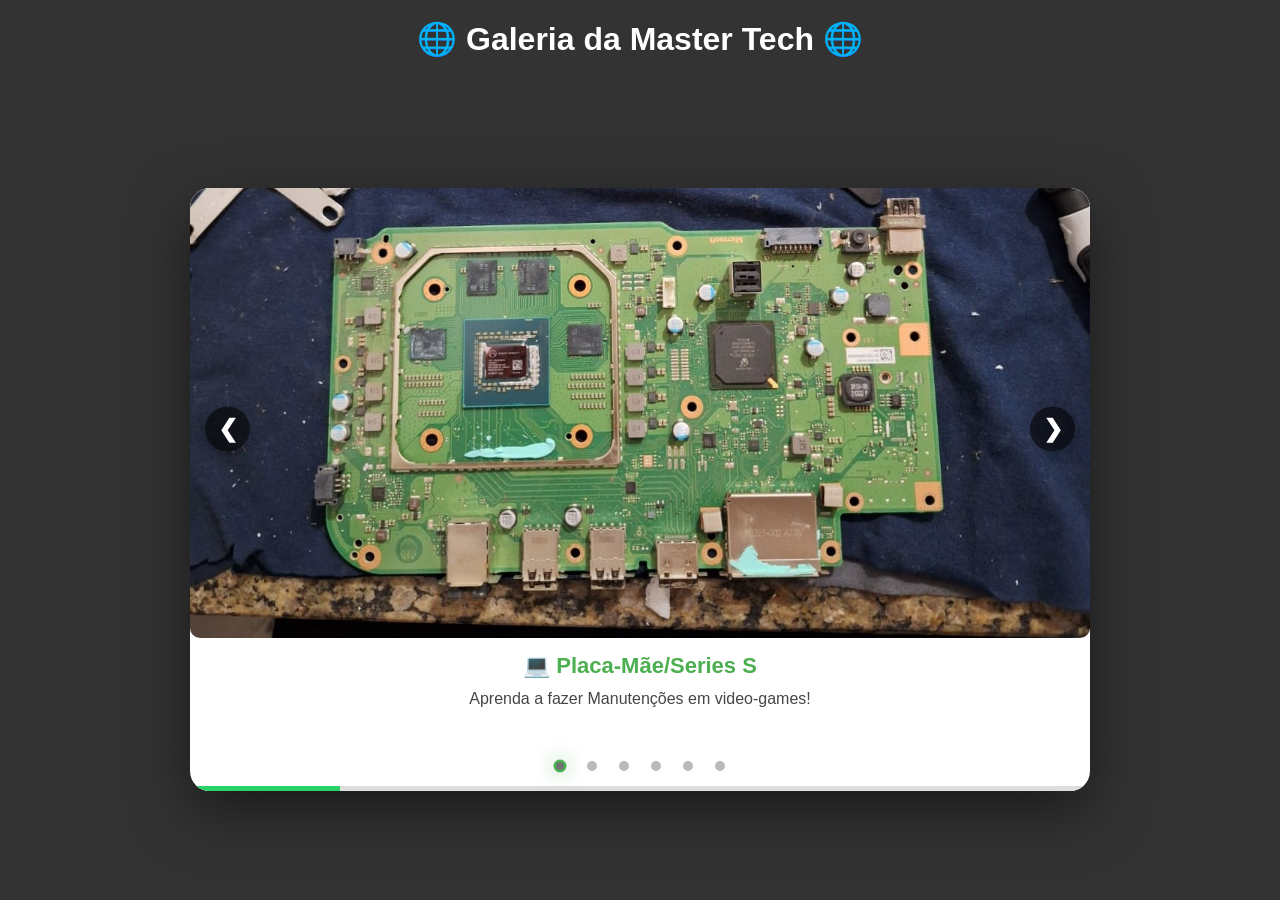
<file: index.html>
<!DOCTYPE html>
<html lang="pt-BR">
<head>
    <meta charset="UTF-8">
    <meta name="viewport" content="width=device-width, initial-scale=1.0">
    <title>Master Tech - TI</title>

    <link rel="stylesheet" href="hard.css">

    <style>
        /* Estilo do corpo */
        body {
            font-family: Arial, sans-serif;
            margin: 0;
            padding: 0;
            background: #f4f4f4;
            background-color: #333;
        }

        h1 {
            text-align: center;
            margin: 20px;
            color: #ffffff;
        }

        /* Wrapper do carrossel */
        .carousel-wrapper {
            position: relative;
            max-width: 900px;
            margin: auto;
            overflow: hidden;
        }

        /* Track do carrossel */
        .carousel-track {
            display: flex;
            transition: transform 0.5s ease-in-out;
        }

        /* Slides do carrossel */
        .carousel-slide {
            min-width: 100%;
            box-sizing: border-box;
            position: relative;
        }

        .carousel-slide img {
            width: 100%;
            display: block;
            border-radius: 10px;
        }

        /* Legenda do slide */
        .carousel-caption {
            position: absolute;
            bottom: 20px;
            left: 20px;
            background: rgba(0, 0, 0, 0.5);
            color: #fff;
            padding: 10px 20px;
            border-radius: 5px;
        }

        /* Botões de navegação */
        .carousel-btn {
            position: absolute;
            top: 50%;
            transform: translateY(-50%);
            width: 45px;
            height: 45px;
            border: none;
            border-radius: 50%;
            background: rgba(0,0,0,0.6);
            color: white;
            font-size: 24px;
            font-weight: bold;
            cursor: pointer;
            z-index: 1000;
            transition: 0.3s;
        }

        .carousel-btn:hover {
            background: rgba(0,0,0,0.9);
        }

        .prev {
            left: 15px;
        }

        .next {
            right: 15px;
        }

        /* Indicadores */
        .carousel-indicators {
            text-align: center;
            margin-top: 15px;
        }

        .carousel-dot {
            display: inline-block;
            width: 10px;
            height: 10px;
            margin: 5px;
            background: #bbb;
            border-radius: 50%;
            cursor: pointer;
            transition: background 0.3s;
        }

        .carousel-dot.active {
            background: #717171;
        }

        /* Barra de progresso */
        .carousel-progress-container {
            position: absolute;
            bottom: 0;
            left: 0;
            width: 100%;
            height: 5px;
            background: #ddd;
        }

        .carousel-progress {
            width: 0%;
            height: 100%;
            background: #25D366;
        }

        .carousel-slide {
    min-width: 100%;
    box-sizing: border-box;
    background: #fff;
    border-radius: 10px;
    overflow: hidden;
}

.carousel-slide img {
    width: 100%;
    display: block;
}

.carousel-caption {
    position: static;
    background: #fff;
    color: #333;
    text-align: center;
    padding: 15px;
}

.carousel-caption h3 {
    margin: 0 0 8px 0;
    font-size: 22px;
}

.carousel-caption p {
    margin: 0;
    font-size: 16px;
}

.carousel-btn {
    position: absolute;
    top: 40%;
    transform: translateY(-50%);
    width: 45px;
    height: 45px;
    border: none;
    border-radius: 50%;
    background: rgba(0,0,0,0.6);
    color: white;
    font-size: 24px;
    font-weight: bold;
    cursor: pointer;
    z-index: 1000;
}

.carousel-btn:hover {
    background: rgba(0,0,0,0.9);
}

.prev {
    left: 15px;
}

.next {
    right: 15px;
}
    </style>

</head>
<body>

    <h1>🌐 Galeria da Master Tech 🌐</h1>

    <div class="carousel-wrapper">
        <!-- Barra de progresso -->
        <div class="carousel-progress-container">
            <div class="carousel-progress" id="progress"></div>
        </div>
        
        <!-- Imagens do carrossel -->
        <div class="carousel-track" id="track">
            <div class="carousel-slide">
                <img src="WhatsApp Image 2026-06-16 at 21.04.23.jpeg" alt="Programação">
                <div class="carousel-caption">
                    <h3>💻 Placa-Mãe/Series S</h3>
                    <p>Aprenda a fazer Manutenções em video-games!</p>
                </div>
            </div>
            
            <div class="carousel-slide">
                <img src="WhatsApp Image 2026-06-16 at 21.05.45.jpeg" alt="Desenvolvimento Web">
                <div class="carousel-caption">
                    <h3>💻 Placa-Mãe/Notebook</h3>
                    <p>Aprenda a fazer Manutenções em notebooks.</p>

                    
                </div>
            </div>
            
            <div class="carousel-slide">
                <img src="murilin.jpeg" alt="Tecnologia">
                <div class="carousel-caption">
                    <h3>⚡ Soldagens</h3>
                    <p>Aprenda a fazer Soldagens em periféricos.</p>
                </div>
            </div>
            
            <div class="carousel-slide">
                <img src="WhatsApp Image 2026-06-16 at 21.05.46.jpeg" alt="Segurança">
                <div class="carousel-caption">
                    <h3>🌐 Manutenções em Video-games!</h3>
                    <p>Aprenda a fazer Manutenções em video-games!</p>
                </div>
            </div>
            
            <div class="carousel-slide">
                <img src="photo-1550751827-4bd374c3f58b.jfif" alt="Redes">
                <div class="carousel-caption">
                    <h3>⚡ Redes e Infraestrutura</h3>
                    <p>Configure e mantenha redes de computadores.</p>
                </div>
            </div>
            
            <div class="carousel-slide">
                <img src="photo-1531297484001-80022131f5a1.jfif" alt="IA">
                <div class="carousel-caption">
                    <h3>🤖 Inteligência Artificial</h3>
                    <p>Descubra o futuro da computação inteligente.</p>
                </div>
            </div>
        </div>
        
        <!-- Botões de navegação -->
        <button class="carousel-btn prev" id="prevBtn">❮</button>
        <button class="carousel-btn next" id="nextBtn">❯</button>
        
        <!-- Indicadores -->
        <div class="carousel-indicators" id="indicators"></div>
    </div>

    <script>
        // Elementos do DOM
        const track = document.getElementById('track');
        const slides = track.querySelectorAll('.carousel-slide');
        const prevBtn = document.getElementById('prevBtn');
        const nextBtn = document.getElementById('nextBtn');
        const indicators = document.getElementById('indicators');
        const progress = document.getElementById('progress');

        let currentIndex = 0;
        const totalSlides = slides.length;
        let autoPlayInterval;

        // Criar indicadores dinamicamente
        slides.forEach((_, index) => {
            const dot = document.createElement('div');
            dot.classList.add('carousel-dot');
            if (index === 0) dot.classList.add('active');
            dot.addEventListener('click', () => goToSlide(index));
            dot.addEventListener('mouseenter', () => pauseAutoPlay());
            dot.addEventListener('mouseleave', () => startAutoPlay());
            indicators.appendChild(dot);
        });

        const dots = indicators.querySelectorAll('.carousel-dot');

        // Função para ir para um slide específico
        function goToSlide(index) {
            currentIndex = index;
            updateCarousel();
        }

        // Atualizar o carrossel
        function updateCarousel() {
            // Mover o track
            track.style.transform = `translateX(-${currentIndex * 100}%)`;
            
            // Atualizar indicadores
            dots.forEach((dot, index) => {
                dot.classList.toggle('active', index === currentIndex);
            });

            // Atualizar barra de progresso
            const progressWidth = ((currentIndex + 1) / totalSlides) * 100;
            progress.style.width = `${progressWidth}%`;
        }

        // Próximo slide
        function nextSlide() {
            currentIndex = (currentIndex + 1) % totalSlides;
            updateCarousel();
        }

        // Slide anterior
        function prevSlide() {
            currentIndex = (currentIndex - 1 + totalSlides) % totalSlides;
            updateCarousel();
        }

        // Auto play
        function startAutoPlay() {
            autoPlayInterval = setInterval(nextSlide, 4000);
        }

        function pauseAutoPlay() {
            clearInterval(autoPlayInterval);
        }

        // Event listeners dos botões
        nextBtn.addEventListener('click', () => {
            nextSlide();
            pauseAutoPlay();
            startAutoPlay();
        });

        prevBtn.addEventListener('click', () => {
            prevSlide();
            pauseAutoPlay();
            startAutoPlay();
        });

        // Pausar ao passar o mouse
        track.addEventListener('mouseenter', pauseAutoPlay);
        track.addEventListener('mouseleave', startAutoPlay);

        // Botões do teclado
        document.addEventListener('keydown', (e) => {
            if (e.key === 'ArrowRight') nextSlide();
            if (e.key === 'ArrowLeft') prevSlide();
        });

        // Iniciar auto play
        startAutoPlay();
        
        // Inicializar barra de progresso
        progress.style.width = `${(1 / totalSlides) * 100}%`;
    </script>

</body>
</html>
</file>
<file: hard.css>
* {
            margin: 0;
            padding: 0;
            box-sizing: border-box;
        }

        body {
            font-family: 'Segoe UI', Tahoma, Geneva, Verdana, sans-serif;
            background: linear-gradient(135deg, #1a1a2e 0%, #16213e 100%);
            min-height: 100vh;
            display: flex;
            flex-direction: column;
            align-items: center;
            justify-content: center;
            padding: 20px;
        }

        h1 {
            color: #fff;
            margin-bottom: 30px;
            text-align: center;
            font-size: 2rem;
        }

        /* Container principal do carrossel */
        .carousel-wrapper {
            position: relative;
            width: 100%;
            max-width: 900px;
            border-radius: 20px;
            overflow: hidden;
            box-shadow: 0 20px 60px rgba(0, 0, 0, 0.5);
            background: #fff;
        }

        /* Área das imagens */
        .carousel-track {
            display: flex;
            transition: transform 0.6s cubic-bezier(0.25, 0.46, 0.45, 0.94);
        }

        .carousel-slide {
            min-width: 100%;
            display: flex;
            flex-direction: column;
        }

        .carousel-slide img {
            width: 100%;
            height: 450px;
            object-fit: cover;
            display: block;
        }

        /* Legenda abaixo da foto */
        .carousel-caption {
            background: linear-gradient(135deg, #2d2d44 0%, #1a1a2e 100%);
            padding: 25px 30px;
            color: white;
            text-align: center;
        }

        .carousel-caption h3 {
            font-size: 1.6rem;
            margin-bottom: 8px;
            color: #4CAF50;
            display: flex;
            align-items: center;
            justify-content: center;
            gap: 10px;
        }

        .carousel-caption p {
            font-size: 1.1rem;
            opacity: 0.9;
            line-height: 1.5;
        }

        /* Botões de navegação */
        .carousel-btn {
            position: absolute;
            top: 50%;
            transform: translateY(-50%);
            background: rgba(76, 175, 80, 0.95);
            color: white;
            border: none;
            width: 55px;
            height: 55px;
            border-radius: 50%;
            cursor: pointer;
            font-size: 24px;
            transition: all 0.3s ease;
            z-index: 10;
            display: flex;
            align-items: center;
            justify-content: center;
            box-shadow: 0 4px 15px rgba(0, 0, 0, 0.3);
        }

        .carousel-btn:hover {
            background: #4CAF50;
            transform: translateY(-50%) scale(1.15);
            box-shadow: 0 8px 25px rgba(76, 175, 80, 0.5);
        }

        .carousel-btn.prev {
            left: 15px;
        }

        .carousel-btn.next {
            right: 15px;
        }

        /* Indicadores (pontos) */
        .carousel-indicators {
            display: flex;
            justify-content: center;
            gap: 12px;
            margin-top: 25px;
            padding: 15px;
            background: rgba(255, 255, 255, 0.1);
            border-radius: 50px;
        }

        .carousel-dot {
            width: 14px;
            height: 14px;
            border-radius: 50%;
            background: rgba(255, 255, 255, 0.3);
            cursor: pointer;
            transition: all 0.3s ease;
            border: 2px solid transparent;
        }

        .carousel-dot:hover {
            background: rgba(255, 255, 255, 0.6);
        }

        .carousel-dot.active {
            background: #4CAF50;
            border-color: #4CAF50;
            transform: scale(1.3);
            box-shadow: 0 0 15px rgba(76, 175, 80, 0.6);
        }

        /* Barra de progresso */
        .carousel-progress-container {
            width: 100%;
            height: 5px;
            background: rgba(255, 255, 255, 0.2);
        }

        .carousel-progress {
            height: 100%;
            background: linear-gradient(90deg, #4CAF50, #9C27B0);
            transition: width 0.3s ease;
        }

        /* Responsividade */
        @media (max-width: 768px) {
            .carousel-slide img {
                height: 280px;
            }

            .carousel-caption {
                padding: 18px 20px;
            }

            .carousel-caption h3 {
                font-size: 1.3rem;
            }

            .carousel-caption p {
                font-size: 0.95rem;
            }

            .carousel-btn {
                width: 45px;
                height: 45px;
                font-size: 18px;
            }

            h1 {
                font-size: 1.5rem;
            }
        }
</file>
